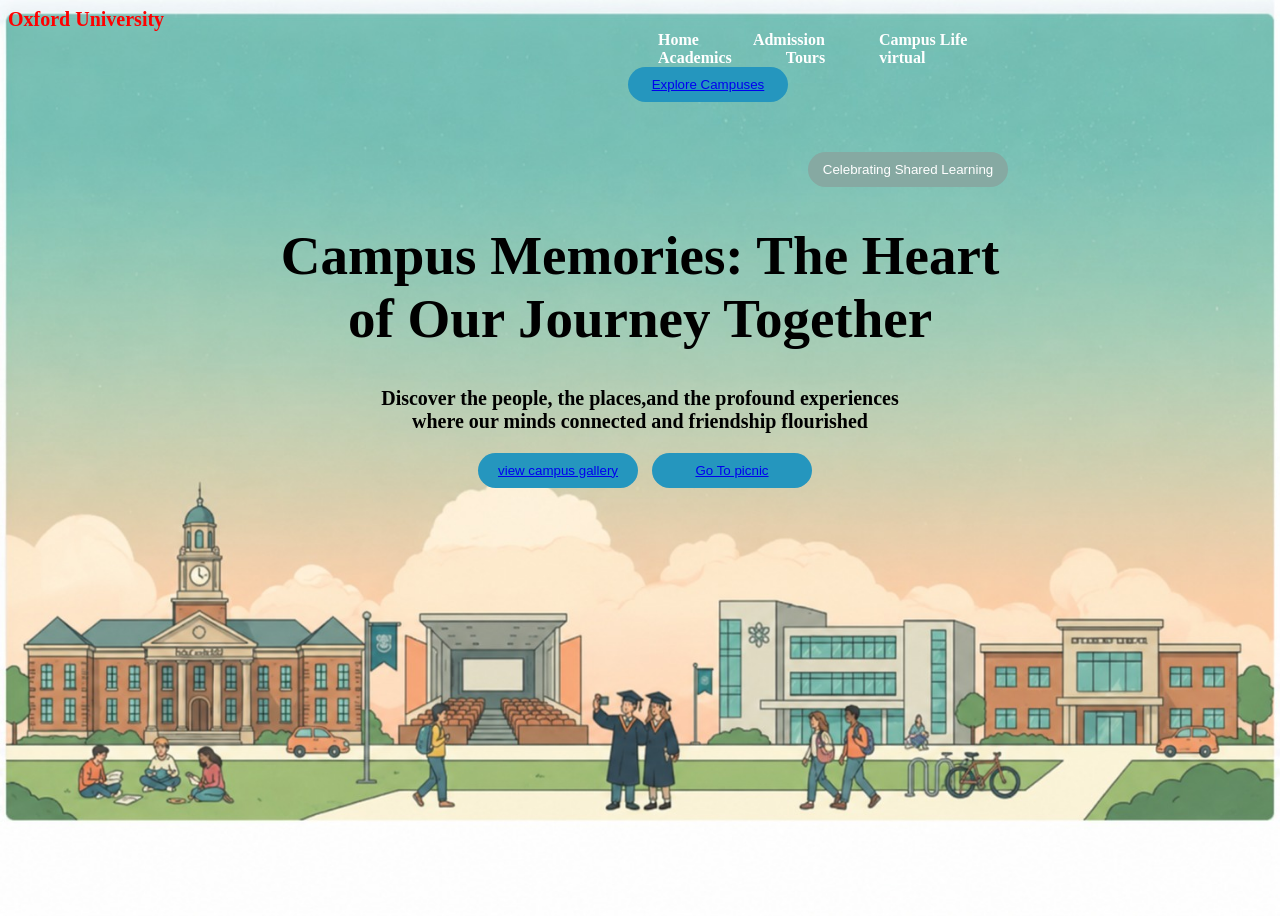
<file: index.html>
<!DOCTYPE html>
<html lang="en">
<head>
    <meta charset="UTF-8">
    <meta name="viewport" content="width=device-width, initial-scale=1.0">
    <title>University Webpage</title>
    <link rel="stylesheet" href="style.css">
</head>
<body>
    <header>
        <div>
            <span style="color: red; font-weight: bold; font-size: 20px;">Oxford University</span>
            <nav class="a1">               
               
                <a href="index.html" class="a">Home</a>
                <a href="campus.html" class="a">Admission</a>
                <a href="admission.html" class="a">Campus Life</a>
                <a href="academics.html" class="a">Academics</a>
                <a href="tours.html" class="a">Tours</a>
                <a href="virtual.html" class="a">virtual</a>

                <button type="button"><a href="explore.html">Explore Campuses</a></button>
            </nav>
        </div>
    </header>

    <main>
        <button class="button1">Celebrating Shared Learning</button>
        <h1><b>Campus Memories: The Heart <br>of Our Journey Together</b></h1>
        <p><b>Discover the people, the places,and the profound experiences<br> where our minds connected and friendship flourished</b></p>
         <div class="d">
        <button type="button" class="btn1"><a href="explore.html">view campus gallery</a></button>
        <button type="button" class="button2"><a href="picnic-post.html">Go To picnic</a></button>
        </div>
    </main>
</body>
</html>
</file>
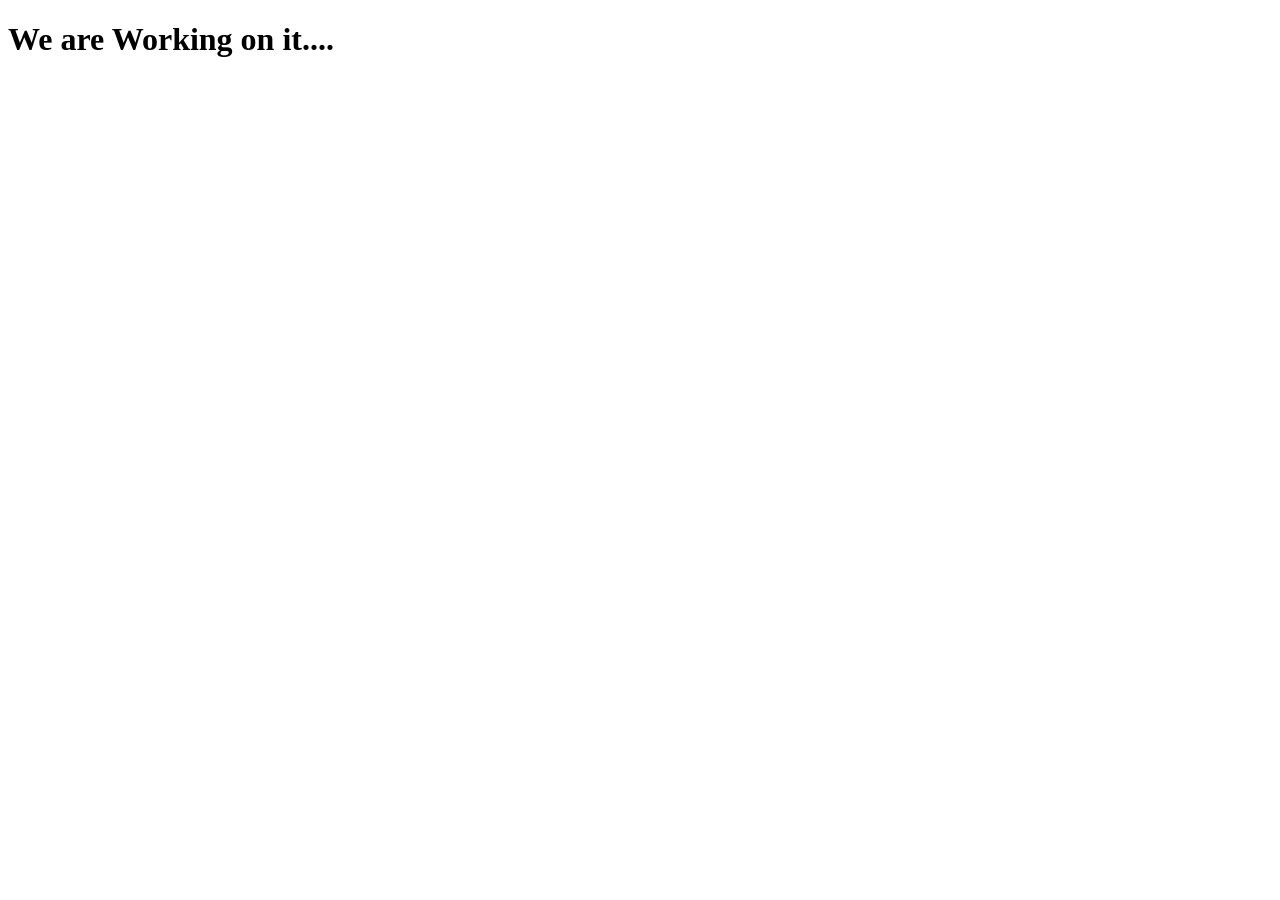
<file: academics.html>
<!DOCTYPE html>
<html lang="en">
<head>
    <meta charset="UTF-8">
    <meta name="viewport" content="width=device-width, initial-scale=1.0">
    <title>Working</title>
    
</head>
<body>
    <h1>We are Working on it....</h1>
</body>
</html>
</file>
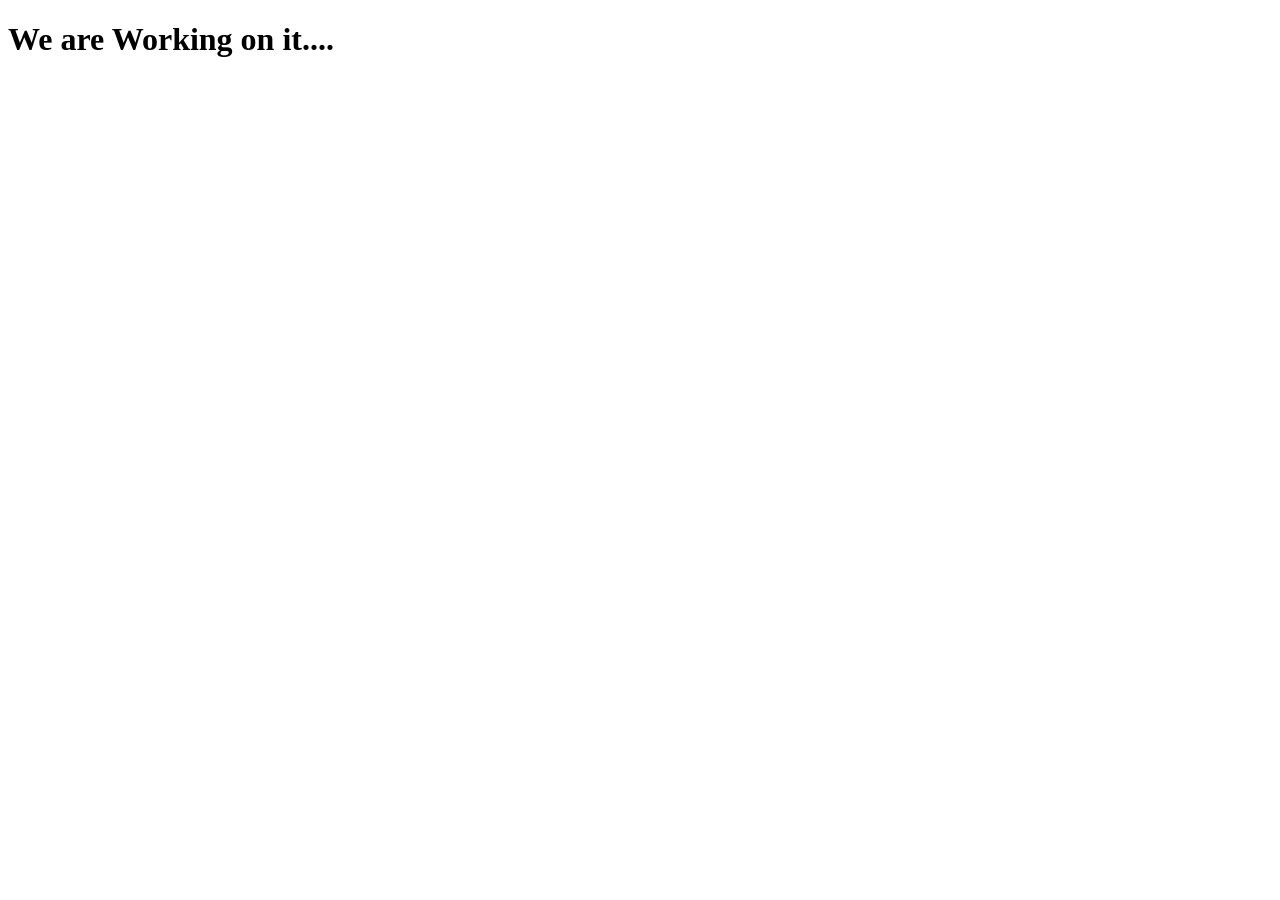
<file: admission.html>
<!DOCTYPE html>
<html lang="en">
<head>
    <meta charset="UTF-8">
    <meta name="viewport" content="width=device-width, initial-scale=1.0">
    <title>Working</title>
</head>
<body>
    <h1>We are Working on it....</h1>
</body>
</html>
</file>
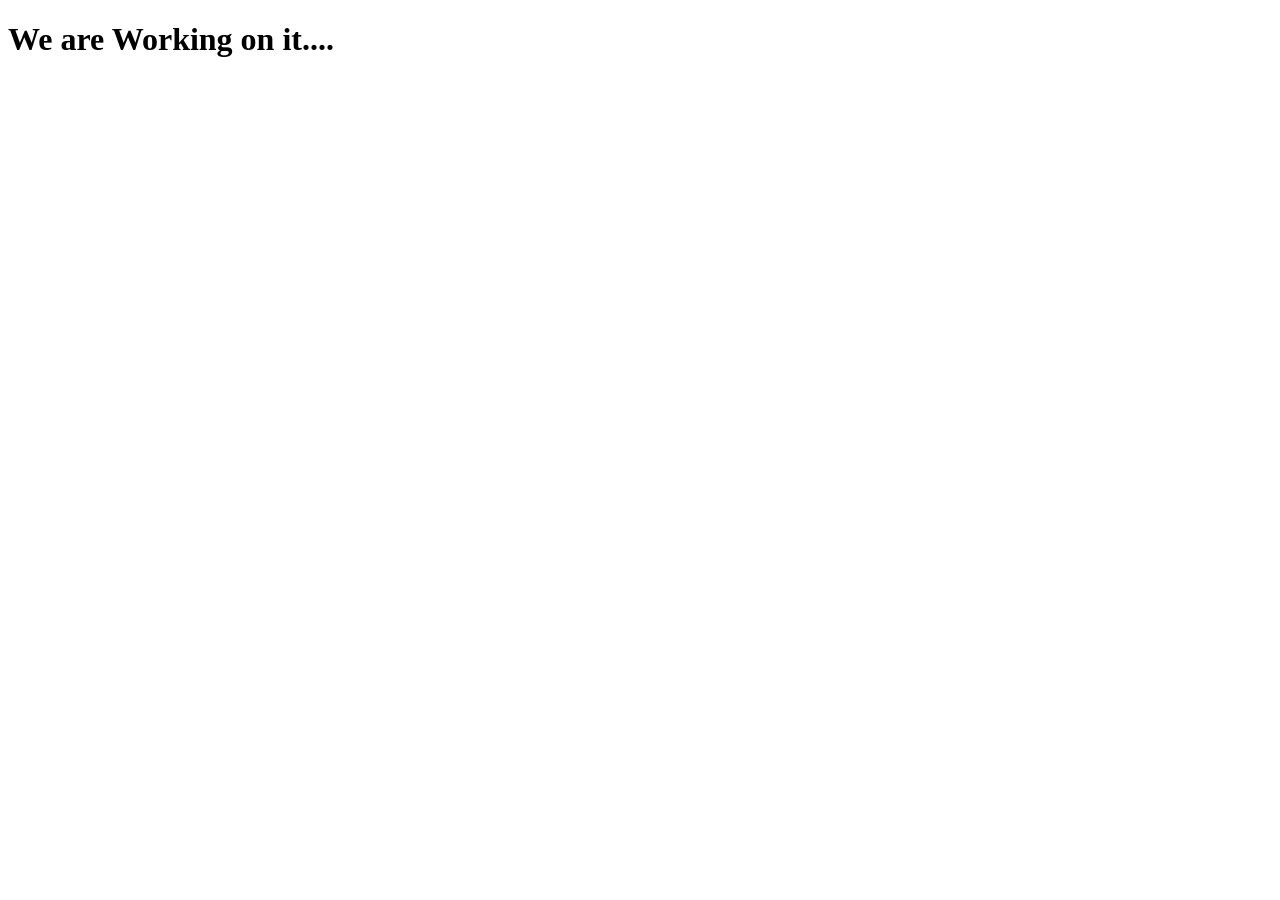
<file: campus.html>
<!DOCTYPE html>
<html lang="en">
<head>
    <meta charset="UTF-8">
    <meta name="viewport" content="width=device-width, initial-scale=1.0">
    <title>Working</title>
</head>
<body>
    <h1>We are Working on it....</h1>

</body>
</html>
</file>
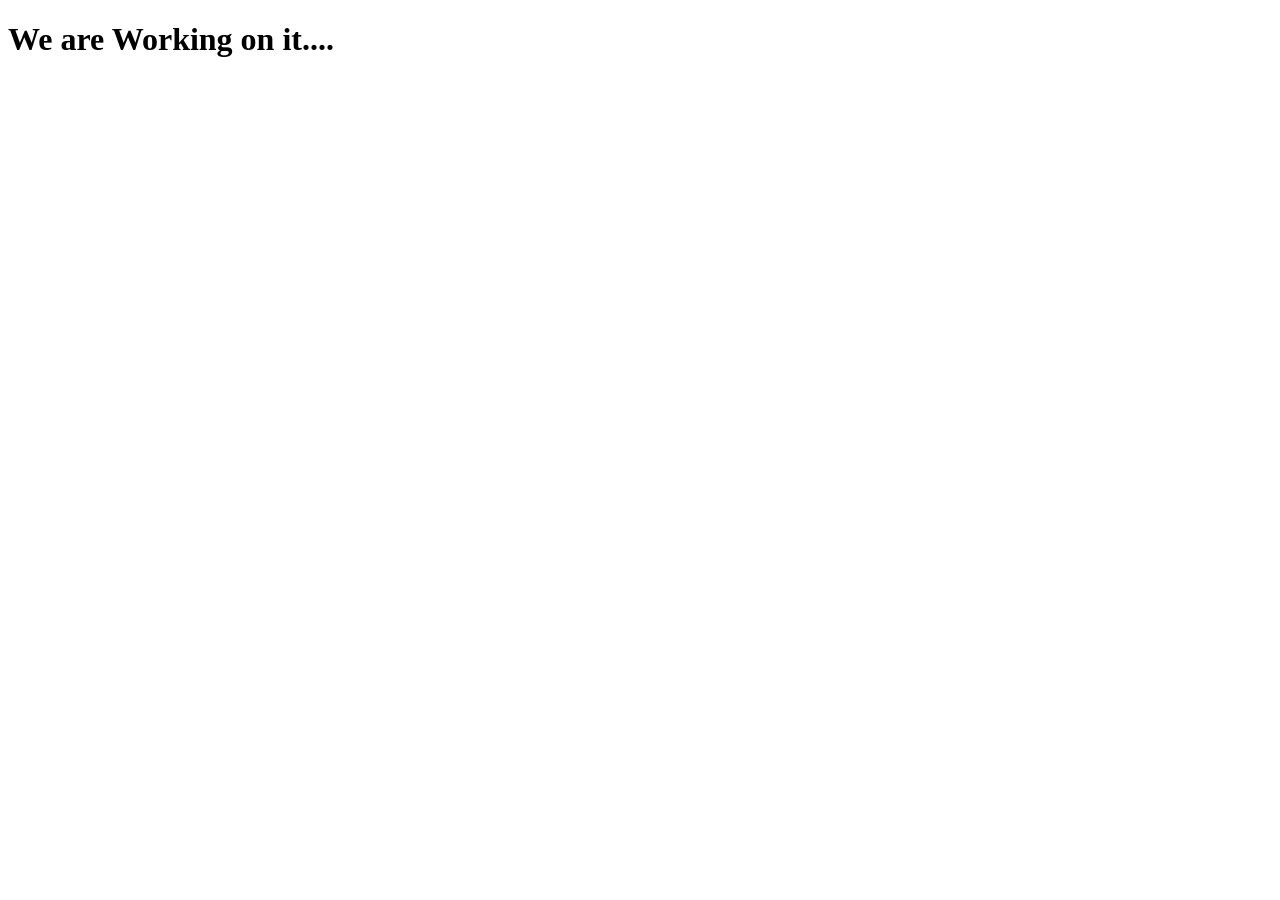
<file: explore.html>
<!DOCTYPE html>
<html lang="en">
<head>
    <meta charset="UTF-8">
    <meta name="viewport" content="width=device-width, initial-scale=1.0">
    <title>Working</title>

</head>
<body>
    
    
        <h1>We are Working on it....</h1>
    
</body>
</html>
</file>
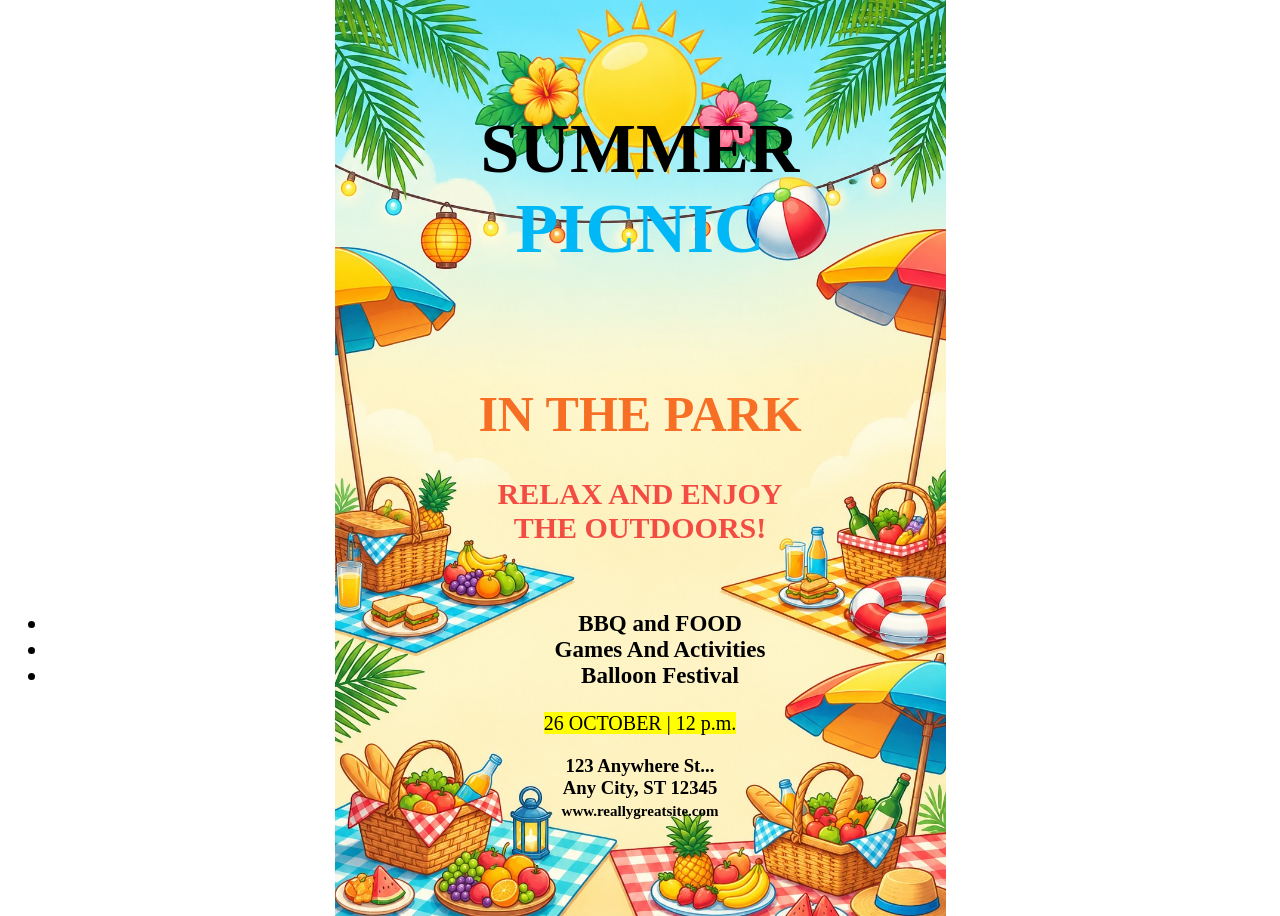
<file: picnic-post.html>
<!DOCTYPE html>
<html lang="en">
<head>
    <meta charset="UTF-8">
    <meta name="viewport" content="width=device-width, initial-scale=1.0">
    <title>university picnic</title>
    <link rel="stylesheet" href="picnic.css">
</head>
<body>
    <div>
        <br><br><br>
        <h1 class="main">SUMMER <br><span>PICNIC</span></h1>
        <br><br>
        <h1 class="h1"> IN THE PARK</h1>
        <h2>RELAX AND ENJOY<br>THE OUTDOORS!</h2>
        <br>
        <h2 class="h2"> 
            <ul>
            <li>BBQ and FOOD</li>
            <li>Games And Activities</li>
            <li>Balloon Festival</li>
            </ul>
        </h2>
        <p>
            <mark> 26 OCTOBER | 12  p.m.</mark>
        </p>
    

        <h3>123 Anywhere St...<br>Any City, ST 12345
        <br><span class="spn">www.reallygreatsite.com</span></h3>
    </div>
</body>
</html>
</file>
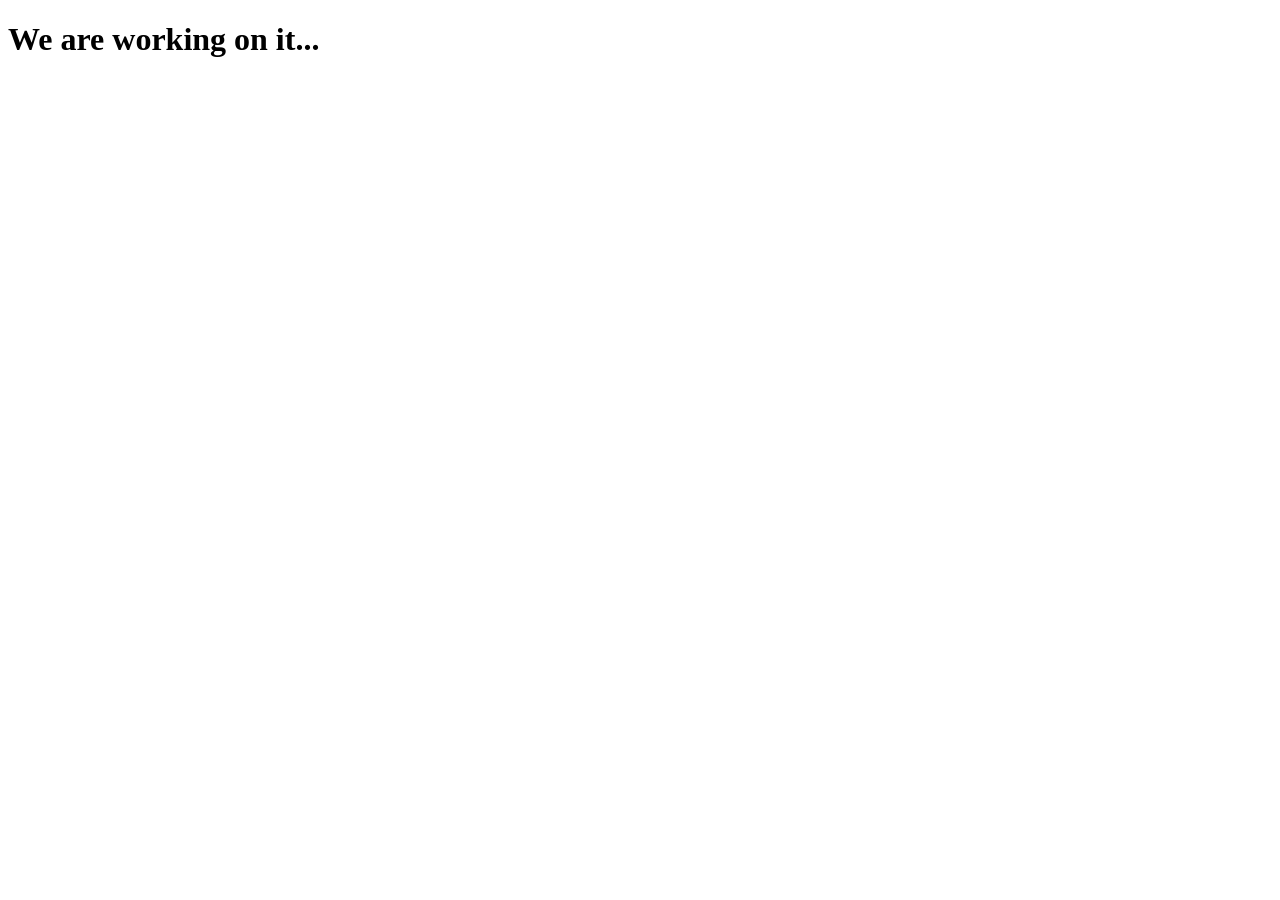
<file: tours.html>
<!DOCTYPE html>
<html lang="en">
<head>
    <meta charset="UTF-8">
    <meta name="viewport" content="width=device-width, initial-scale=1.0">
    <title>Working</title>
</head>
<body>
    <h1>We are working on it...</h1>
</body>
</html>
</file>
<file: style.css>
body {
    background-image: url('campus.jpeg');
    background-size: cover;
    background-position: center;
    height:900px;
}

img {
    height: 80px;
    width: 80px;
    text-align: center;
}

.a {padding-left: 50px;
    text-decoration: none;
    font-weight:bold;
    color:white;
}

button {
    border-radius: 30px;
    height: 35px;
    width: 160px;
    margin-left: 20px;
    color: white;
    background-color: rgb(37, 150, 190);
    border: none;
}

.a1 {
    
    margin-left: 600px;
    margin-right: 300px;
}

.button1{
    height: 35px;
    width: 200px;
    margin-top: 50px;
    margin-left: 800px;
    margin-bottom: auto;
    background-color: rgb(134, 169, 162);
    text-align: center;
    border-radius: 30px;
    text-decoration:none;
}

h1 {
    text-align: center;
    font-size: 55px;
}

p {
    text-align: center;
    font-size: 20px;
}

.d{
    text-align: center;
    margin-top: 20px;
}


.button2{
    margin: 0px 10px;
    display: inline-block;
    text-align: center;
    text-decoration:none;
    color:white;

}
</file>
<file: picnic.css>
body {
    background-image: url("picnic.jpeg");
    background-size: contain;
    background-position: center;
    background-repeat: no-repeat;
    min-height: 100vh;
}


.h1 {
    text-align: center;
    font-size: 50px;
    color: rgb(247, 110, 37);
}

h2 {
    text-align: center;
    font-size: 30px;
    color: rgb(243, 76, 67);
}


span {
    color : rgb(0, 184, 245);
}

.h2 {
    color: black;
    font-size: 23px;
}

.main {
    text-align: center;
    font-size: 70px;
    color: black;
}


h3 {
    text-align: center;
}

.spn {
    text-align: center;
    font-size: 15px;
    color: black;
}


p{
    text-align: center;
    font-size: 20px;
    color: darkblue;
     
}
</file>
